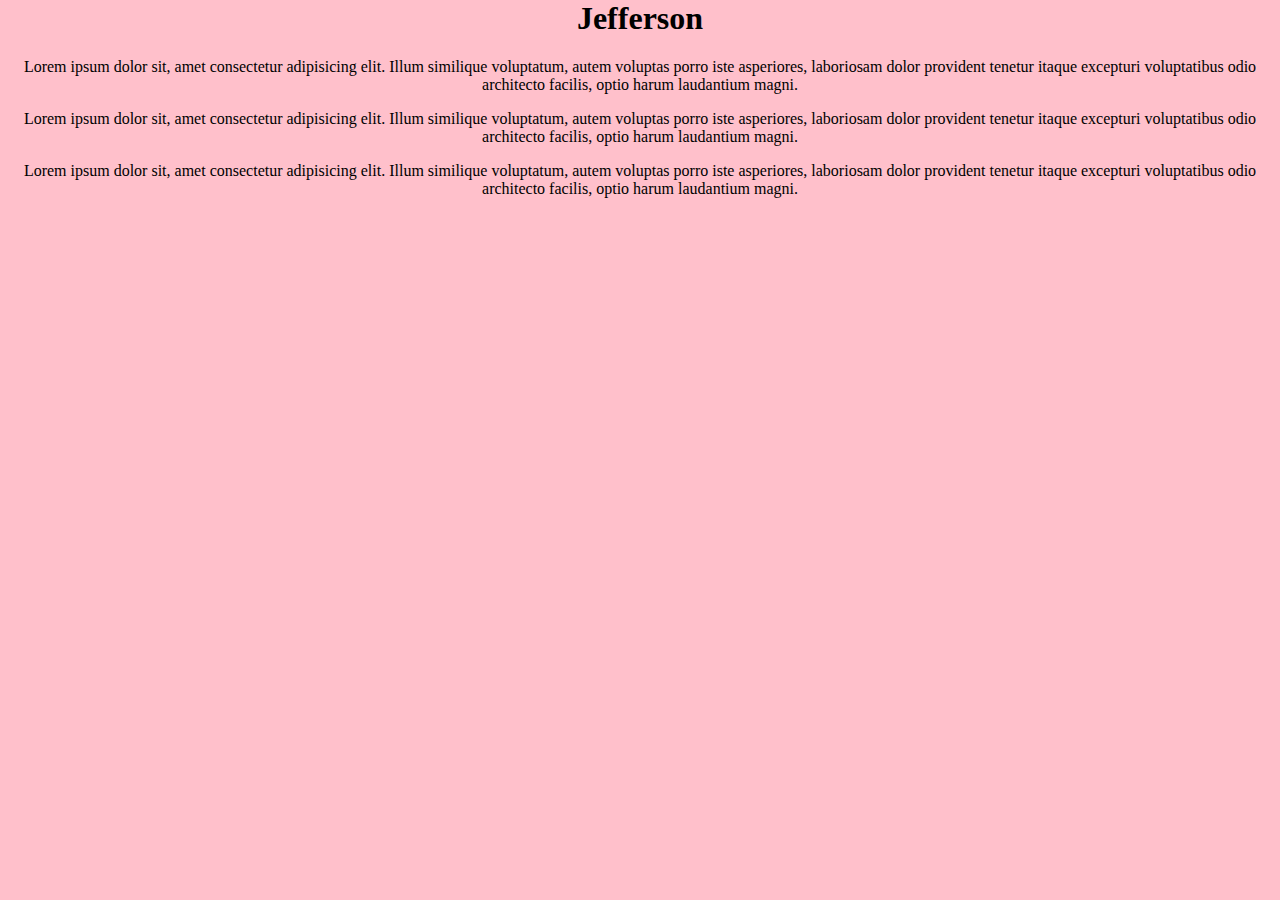
<file: index.html>
<html lang="en">
<head>
    <meta charset="UTF-8">
    <meta name="viewport" content="width=device-width, initial-scale=1.0">
    <title>Document</title>
    <link rel="stylesheet" href="styles.css">
</head>
<body>
    <h1> Jefferson</h1>
    <p>Lorem ipsum dolor sit, amet consectetur adipisicing elit. Illum similique voluptatum, autem voluptas porro iste asperiores, laboriosam dolor provident tenetur itaque excepturi voluptatibus odio architecto facilis, optio harum laudantium magni.</p>
    <p>Lorem ipsum dolor sit, amet consectetur adipisicing elit. Illum similique voluptatum, autem voluptas porro iste asperiores, laboriosam dolor provident tenetur itaque excepturi voluptatibus odio architecto facilis, optio harum laudantium magni.</p>
    <p>Lorem ipsum dolor sit, amet consectetur adipisicing elit. Illum similique voluptatum, autem voluptas porro iste asperiores, laboriosam dolor provident tenetur itaque excepturi voluptatibus odio architecto facilis, optio harum laudantium magni.</p>





</body>
</html>
</file>
<file: styles.css>
body { 
    margin: 0; 
    background: pink;
    text-align: center; 
}
</file>
